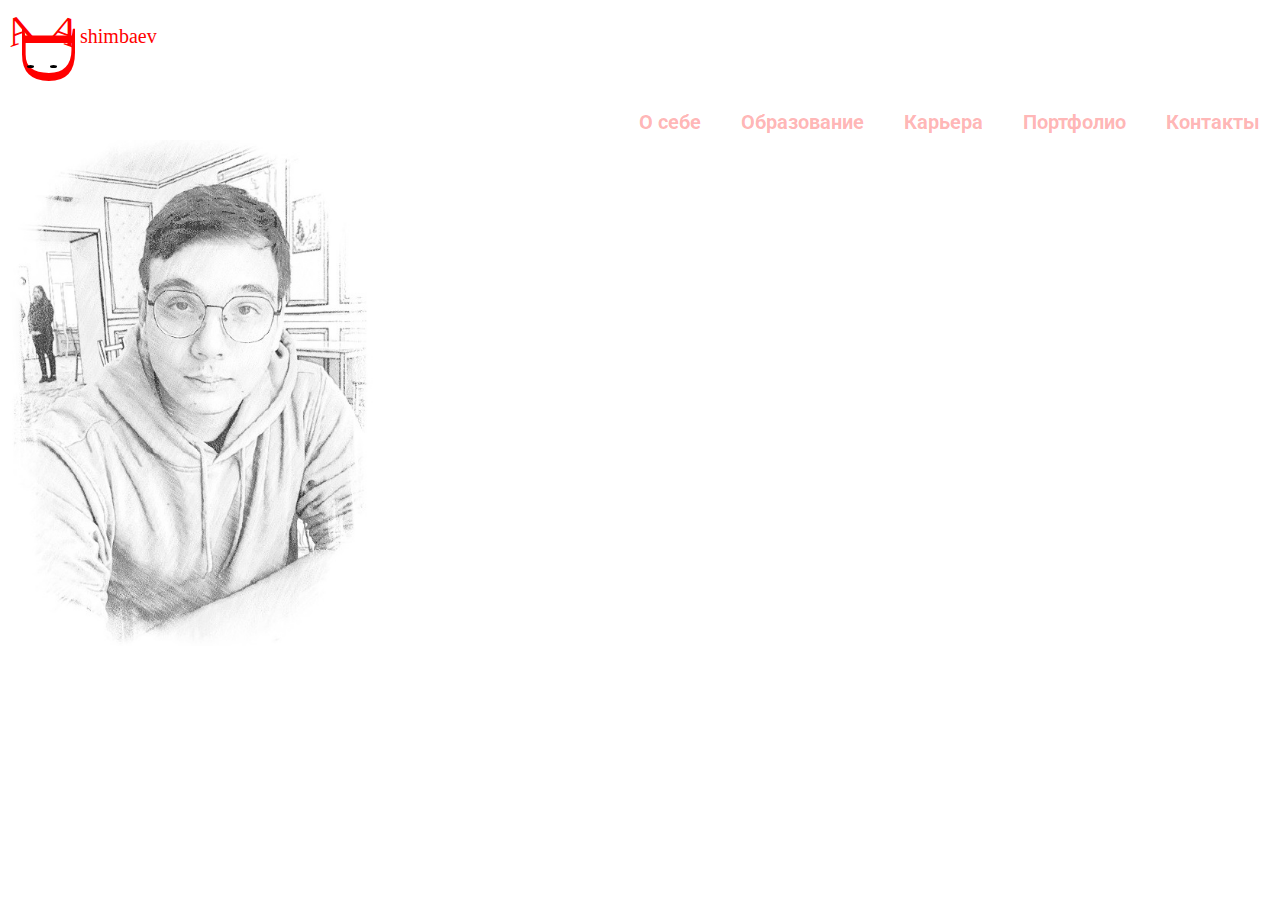
<file: index.html>
<!DOCTYPE html>
<html lang="en">
<head>
    <meta charset="UTF-8">
    <meta http-equiv="X-UA-Compatible" content="IE=edge">
    <meta name="viewport" content="width=device-width, initial-scale=1.0">
    <title>Ashimbaev D.A.</title>
    <link rel="stylesheet" href="logo/logo.css">
    <link rel="stylesheet" href="navigate/navbar.css">
    <link rel="stylesheet" href="style.css">
    <link rel="stylesheet" href="slider/slider.css">
    <link rel="stylesheet" href="callback/callback.css">
    <link rel="stylesheet" href="education/educ.css">
    <link
      rel="stylesheet"
      href="https://cdnjs.cloudflare.com/ajax/libs/font-awesome/5.15.1/css/all.min.css">
    <link rel="stylesheet" href="job/job.css">
    <link rel="stylesheet" href="portfolio/portfolio.css">
    
</head>
<body>
    
    
    <div class="logo">
    <div class="fox">
        
        <div class="a">A</div>
        <div class="d">D</div>
        <div class="a2">A</div>
        <div class="eye"></div>
        <div class="eyeSecond"></div>
        <div class="secondName">shimbaev</div>
    </div>
    </div>

    
    <div class="navbar">
        <ul>
            <li class="sInfo"><a href="#" >О себе</a></li>
            <li class="edInfo"><a href="#">Образование</a></li>
            <li class="corInfo"><a href="#">Карьера</a></li>
            <li class="pInfo"><a href="#">Портфолио</a></li>
            <li class="cInfo"><a href="#">Контакты</a></li>
        </ul>

    
    </div>
    <div class="image1">
        <div class="me">
            <img src="education/me.jpg" alt="">
        </div>
    </div>

    <div class="container">
        <div class="me1 active">
            <h3>Привет! Меня зовут Ашимбаев Дамир Асетулы. </h3><br>
            Я - начинающий FrontEnd разработчик <br>
            В мои навыки входит владение языками программирования:<br>
            - JavaScript;<br>
            - CSS/HTML;<br>
            - PHP;<br>
            - Object Pascal (неактуальный язык);
            
            </p>
        </div>
        <div class="me2">
            <div class="slider1">
                <div class="containerSlide">
                  <div class="sidebar">
                    <div>
                    <h1>Проетирование гидропривода</h1>
                    <p>Победитель и призер Всероссийской олимпиады по проектированию и расчету гидропривода</p>
                  </div>
                    <div>
                      <h1>Бакалавриат</h1>
                      <p>Диплом бакалавра с отличием по направлению технологические машины и оборудование</p>
                    </div>
                    <div>
                      <h1>Помощь ветеринарии</h1>
                      <p>Разработка и внедрение импланта для ветерираной хирургии <br>
                      подробнее по ссылке: <br><br><a href="https://russian.rt.com/science/article/860919-sobaki-problemy-dyhanie-implant" target="_blank">  Стент для мопса</a></p>
                    </div>
                    <div>
                      <h1>Магистатура</h1>
                      <p>Диплом магистра с отличием по направлению металлургия</p>
                    </div>
                    
                  </div>
                  <div class="main-slide">
                    
                    <div
                      style="
                        background-image: url('education/misis.jpg');
                      "
                    ></div>
                    <div
                      style="
                        background-image: url('education/stent.jpg');
                      "
                    ></div>
                    <div
                      style="
                        background-image: url('education/kargtu.jpg');
                      "
                    ></div>
                    <div
                      style="
                        background-image: url('education/uggu.jpg');
                       
                      "
                    ></div>
                  </div>
                  <div class="controls">
                    <button class="down-button">
                      <i class="fas fa-arrow-down"></i>
                    </button>
                    <button class="up-button">
                      <i class="fas fa-arrow-up"></i>
                    </button>
                  </div>
                </div>
              </div>
        </div>
        <div class="me3">
            <h3>Мой общий стаж работы составляет 5 лет.</h3> 
                <h4> Основная деятельность осуществлялась в области гидравлики, машиностроения, а также менджмента
                </h4>
                
                <p class="amt">
                    ArcelorMittal Temirtau - горнорабочий подземный</p>
                    <img src="job/miner.png" alt="" class="iamt">
                <p class="hf1">
                    HANSA-FLEX - инженер-механик</p>
                    <img src="job/mex.png" alt="" class="ihf1">
                <p class="hf2">
                    HANSA-FLEX - менеджер отдела продаж</p>
                    <img src="job/manager.png" alt="" class="ihf2">
                <p class="hf3">
                    HANSA-FLEX - инженер-гидравлик</p>
                    <img src="job/hydr.png" alt="" class="ihf3">
                       
        </div>
        <div class="me4">
            <div class="portfolio">
                <ul>
                    <li class="proj">
                        <div class="project">
                          <p>Программа расчета допустимых нагрузок штоков</p>
                          <a href="#" target="_blank"><img src="logo/program.png" alt=""></a>
                          <div class="tooltip">
                            <p>Программа расчета допустимых осевых нагрузок на штока гидроцилиндров. <br>
                               Разработана на основе законов Гука для тонких растяжимых стержней с учетом материала, 
                               габаритов и способа фиксации штоков ГЦ.
                            </p>
                          </div>
                        </div> 
                    </li>
                    <li class="proj">
                        <div class="project">
                          <p>Сайт компании ТОО "Ганза-Флекс"</p>
                          <a href="https://ashimbaevdamir.github.io/HFTest/index.html" target="_blank"><img src="logo/hfsite.png" alt=""></a>
                          <div class="tooltip">
                            <p>Сайт представительства компании HANSA-FLEX gmbh в Казахстане
                            </p>
                          </div>
                        </div>
                    </li>
                    <li class="proj">
                        <div class="project">Интернет магазин компании</div>
                        <div class="tooltip">
                          <p>Проект в разработке
                          </p>
                        </div>
                    </li>
                </ul>
        
            </div>
        </div>
        <div class="me5">
           
                <form action="/" class="form">
                  <h3>Связаться со мной</h3>
                  <div class="form-row">
                      <div class="form-group">
                          <label for="textName">Введите имя</label>
                          <input type="text" id="textName" placeholder="Ваше имя">
                      </div>
                      <div class="form-group">
                          <label for="email">Введите почту</label>
                          <input type="email" id="textMail" placeholder="Ваша почта">
                      </div>
                  </div>
                  
                  <div class="form-group">
                      <label for="textMessage">Сообщение</label>
                      <textarea name="" id="textMessage" cols="35" rows="5" placeholder="Ваше сообщение"></textarea>
                  </div>
                  
                  </form>
                  <button type="submit" class="sendButton">Отправить</button>
                  <hr class="hr">
                  <footer class="social">
                    <a href="https://vk.com/id218220594" target="_blank" class="vk"><img src="callback/VK.png" alt="ВКонтакте" width="30px"></a>
                    
                    <a href="https://www.instagram.com/damirashimbaev/?hl=ru" target="_blank" class="instagram"><img src="callback/Instagram.png" alt="Instagram" width="30px"></a>
                    
                    <a href="https://t.me/Hfbonaduce" target="_blank" class="telegram"><img src="callback/telegram.jpg" alt="telegram" width="29px"></a>
                    
                    
                </footer>
        </div>
        
    </div>
    
    


    <script src="education/educ.js"></script>
    <script src="slider/app.js"></script>
   <script src="logo/fox.js"></script>
   <script src="portfolio/main.js"></script>
</body>
</html>
</file>
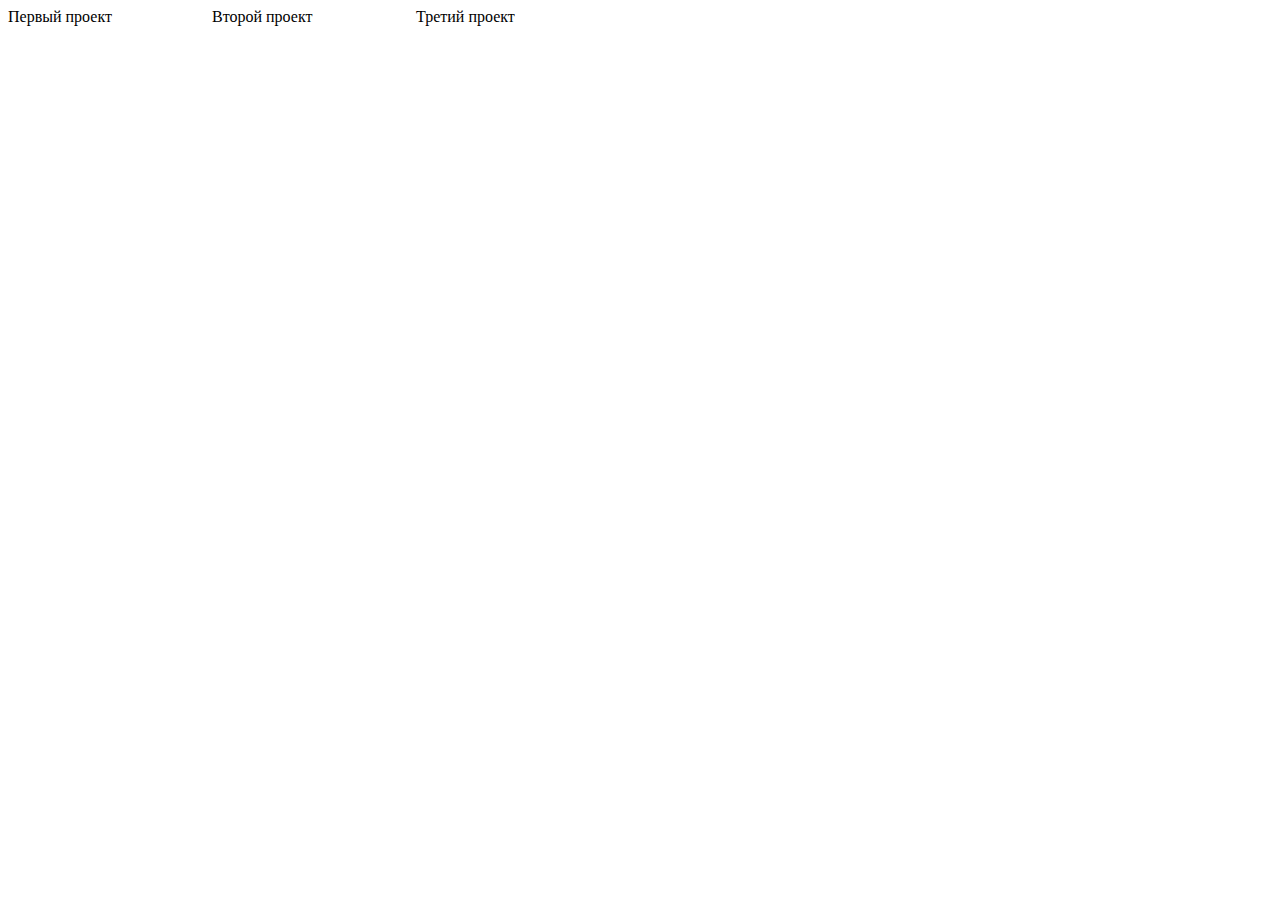
<file: portfolio/portfolio.html>
<!DOCTYPE html>
<html lang="en">
<head>
    <meta charset="UTF-8">
    <meta http-equiv="X-UA-Compatible" content="IE=edge">
    <meta name="viewport" content="width=device-width, initial-scale=1.0">
    <title>Document</title>
    <link rel="stylesheet" href="portfolio.css">
</head>
<body>
    <div class="portfolio">
        <ul>
            <li>
                <div class="project">Первый проект</div>
                
            </li>
            <li>
                <div class="project"> Второй проект</div>
            </li>
            <li>
                <div class="project">Третий проект</div>
            </li>
        </ul>

    </div>

    <script src="main.js"></script>
</body>
</html>
</file>
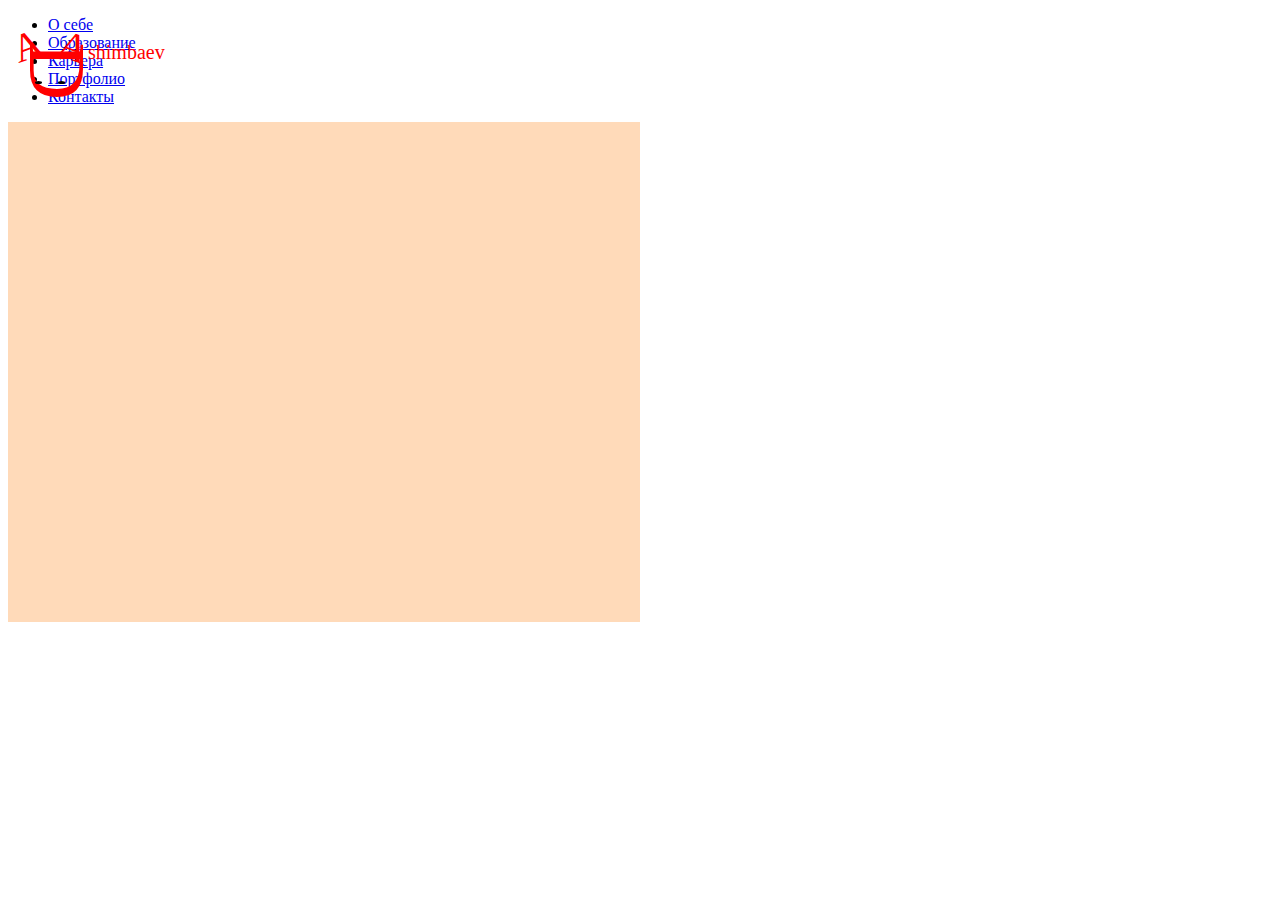
<file: prob/prob.html>
<!DOCTYPE html>
<html lang="en">
<head>
    <meta charset="UTF-8">
    <meta http-equiv="X-UA-Compatible" content="IE=edge">
    <meta name="viewport" content="width=device-width, initial-scale=1.0">
    <title>Document</title>
    <link rel="stylesheet" href="prob.css">
</head>
<body>
    <div class="logo">
        <div class="a">A</div>
        <div class="d">D</div>
        <div class="a2">A</div>
        <div class="eye"></div>
        <div class="eyeSecond"></div>
        <div class="secondName">shimbaev</div>
    </div>
    <div class="navbar">
        <ul>
            <li><a href="#" >О себе</a></li>
            <li><a href="#">Образование</a></li>
            <li><a href="#">Карьера</a></li>
            <li><a href="#">Портфолио</a></li>
            <li><a href="#">Контакты</a></li>
        </ul>

    </div>
    <div class="image1">
        <div class="me">

        </div>
    </div>
    <div class="container">
       
    
    </div>
</body>
</html>
</file>
<file: logo/logo.css>
@import url('https://fonts.googleapis.com/css2?family=Permanent+Marker&family=Roboto&display=swap');

.logo {
    width: 10%;
    height: 100px;
    font-size: 40px;
    font-family: Permanent Marker;
    cursor: pointer;
    color: red;
    z-index: 2002;
    position: relative;
    margin-bottom: 0;
}

.a {
    position: absolute;
    display: block;
    left: 5px;
    transform: rotate(-20deg);
    top: 6px;
    transition: 0.3s;
}

.d {
    position: absolute;
    display: block;
    left: 20px;
    transform: rotate(90deg);
    top: 10px;
    font-size: 80px;
}

.secondName {
    position: absolute;
    left: 80px;
    font-size: 20px;
    top: 25px;
}


.a2 {
    position: absolute;
    display: block;
    left: 51px;
    transform: rotate(20deg);
    top: 7px;
    transition: 0.3s;
}

.eye {
    width: 7px;
    height: 3px;
    border-radius: 50%;
    background-color: black;
    display: block;
    position: absolute;
    top: 65px;
    left: 27px;
    
}

.eyeSecond {
    width: 7px;
    height: 3px;
    border-radius: 50%;
    background-color: black;
    display: block;
    position: absolute;
    top: 65px;
    left: 50px;
    
}




.fox:hover .a {
    transform: rotate(0deg);
    left: 9px;
}

.fox:hover .a2 {
    transform: rotate(0deg);
    left: 47px;
}


.fox:hover .eye {
    visibility: visible;
    width: 6px;
    height: 6px;
}

.fox:hover .eyeSecond {
    visibility: visible;
    width: 6px;
    height: 6px;
}
</file>
<file: navigate/navbar.css>
@import url('https://fonts.googleapis.com/css2?family=Roboto&display=swap');

.navbar {
    position: relative;
    width: 60%;
    height: 40px;
    clear: both;
    z-index: 1;
    padding: 0;
    margin-bottom: 0px;
    margin-top: 0;
    float: right;
}

@media screen and (max-width: 640px) {
    .navbar {
      
        width: 100%;
        
    }
    .navbar ul li {
        font-size: 10px;
    }
}

.navbar ul {
    position: absolute;
    right: 0;
    margin-bottom: 0;
    font-size: 20px;
    display: inline-flex;
    padding:  0px;
    font-family: Roboto;
    font-weight: bold;
    list-style: none;
    margin-top: 0;
    flex-wrap: wrap;
    list-style: none;
   
   
    
   
}


.navbar a {
    color: rgba(255, 0, 0, 0.3);
    text-decoration: none;
    display: inline-block;
   padding: 0 10px;
    position: relative;
    transition: all 0.4s ease-in-out;
    
}

.navbar ul li{
    display: inline;
   padding: 10px 10px;
  
   margin-right: 0px;

}

.navbar a:hover {
    cursor: pointer;
    
    color: rgba(255, 0, 0, 1);
}


.navbar a::after { 
    content: "";
    position: absolute;
    height: 4px;
    background-color: #ff0000;
    width: 0;
    left: 50%;
    bottom: -8px;
    transform: translateX(-50%);
    transition: 0.5s cubic-bezier(0.68, -0.55, 0.265, 1.55) all;
  }
  
 
  .navbar a:hover::after { width: 100%; }
</file>
<file: style.css>
.image1 {
    position: relative;
    clear: both;
    width: 30%;
    
    
    float: left;
}


.me img{
    width: 100%;
    position: absolute;
    left: 0%;
    top: -100%;
    
}

@media screen and (max-width: 640px) {

    .me img{
        display: none;
        
    }
}
</file>
<file: slider/slider.css>
@import url('https://fonts.googleapis.com/css2?family=Roboto&display=swap');


.container {
    width: 60%;
    height: 400px;
    position: relative;
     float: right;
     display: block;
     font-family: Roboto;
     clear: both;
 }

 .container .me1 {
    position: absolute;
    top: 0;
    visibility: hidden;
    width: 100%;
    height: 100%;
    animation-duration: 500ms;
    animation-fill-mode: forwards;
    opacity: 0;
    margin-top: 20px;
    font-size: 17px;
    padding: 30px;
    padding-left: 10%;
    line-height: 25px;
    clear: both;
}


 .container .me2 {
    position: absolute;
    top: 0;
    visibility: hidden;
    width: 100%;
    height: 100%;
    background-size: cover;
    margin-top: 20px;
    animation-duration: 500ms;
    animation-fill-mode: forwards;
    opacity: 0;
    margin-right: 10px;
    clear: both;
}

.container .me3 {
    margin-top: 50px;
    position: absolute;
    top: 0;
    visibility: hidden;
    width: 100%;
    height: 100%;    
    animation-duration: 500ms;
    animation-fill-mode: forwards;
    opacity: 0;
    clear: both;
}

.container .me3 h3, h4 {
  text-align: center;
  margin-bottom: 10px;
}


.container .me4 {
    position: absolute;
    margin-top: 50px;
    opacity: 10px;
    top: 0;
    visibility: hidden;
    width: 100%;
    height: 100%;
    animation-duration: 500ms;
    animation-fill-mode: forwards;
    opacity: 0;
    box-sizing: border-box;
    margin-left: auto;
    margin-right: auto;
    clear: both;
}

.container .me5 {
    position: absolute;
    top: 0;
    visibility: hidden;
    width: 100%;
    height: 100%;
    margin-top: 50px;
    animation-duration: 500ms;
    animation-fill-mode: forwards;
    opacity: 0;
    clear: both;
}

.me4 .portfolio {
    width: 100%;
    height: 100%;
    position: absolute;
    text-align: center;
    box-sizing: border-box;
}

.me4 .portfolio ul{
    position: absolute;
    right: 0;
    height: 100%;
    width: 100%;
    text-align:center;
    box-sizing: border-box;
    
}

.me4 .portfolio ul li {
    
    display: inline-block;
    transition: 0.7s;
    padding: 5px;
    box-sizing: border-box;
    
}

.me4 .portfolio ul li:last-child {
        margin-right: 0px;
    }

.me4 .portfolio li .project {
    background-color: rgba(255, 255, 255, 1);
    height: 100%;
    border-radius: 10px;
    text-align: center;
    color: rgb(0, 0, 0);
    box-sizing: border-box;
}


.me4 .portfolio li:hover {
    cursor: pointer;
    transform: scale(1.25);
    border-radius: 15px;
    box-sizing: border-box;
    animation-fill-mode: forwards;
}

@keyframes scale {
    from {scale: 1;} to {scale: 1.25;}
}



.active {
    animation: show 5s ease-in-out;
    


}

.remove {
    animation: fade 5s ease-in-out;
}

@keyframes show {
    from {visibility: hidden;} to {visibility: visible;};
    from {opacity: 0;} to {opacity: 1;}
}

@keyframes fade {
    from {opacity: 1;} to {opacity: 0;}
    from {visibility: visible;} to {visibility: hidden;}
    
}

@media (max-width: 640px ) {
.container {
    width: 100%;
}
}
</file>
<file: callback/callback.css>
@import url('https://fonts.googleapis.com/css2?family=Roboto&display=swap');


.form {
    width: 70%;
    margin-top: 0px;
    padding: 0px;
    margin:auto;
    font-family: Roboto;
}

.form h3 {
    text-align: center;
    color: red;
  
  }

  .form-group label {
    display: block;
    font-size: 15px;
    margin-top: 15px;
  }

  .form-group input,
  .form-group textarea {
    width: 100%;
    box-sizing: border-box;
    border: none;
    background: transparent;
    border-bottom: 2px solid black;
    color: black;
    padding: 15px 0 15px;
    outline: none;
    font-family: inherit;
  }

  .form-row {
    margin-bottom: 10px;
    display: flex;
  }

  .form-row .form-group {
    /*display: inline-block;*/
    margin-right: 20px;
    /*width: calc(50% - 20px);*/
    width: 50%;
  }

  @media (max-width: 500px) {
    .form-row {
      display: block;
    }

    .form-row .form-group{
      width: 100%;
      margin-right: 0;
      margin-bottom: 10px;
    }
  }

  .form-row .form-group:last-child {
    
    margin-right: 0px;
    
}

.sendButton {
    background-color: rgb(255, 0, 0);
    border: none;
    color: white;
    padding: 5px;
    opacity: 0.5;
    border-radius: 8px;
    cursor: pointer;
    margin-left: auto;
    margin-right: auto;
    display: block;
}

.sendButton:hover {
    background-color: rgb(255, 0, 0);
    color: white;
    border-radius: 8px;
    box-shadow: 2px;
    opacity: 1;
}

.sendButton:active {
    box-shadow: 0px 5px 10px 2px rgba(34, 60, 80, 0.2) inset;
}




.hr {
    width: 70%;
    margin-top: 10px;
    margin-bottom: 10px;
    margin-left: auto;
    margin-right: auto;
}

.social {
    display: block;
    text-align: center;
}

.active {
 animation: show 5s ease-in-out;
   
}

.remove {
    animation: fade 5s ease-in-out;
}

@keyframes show {
    from {visibility: hidden;} to {visibility: visible;};
    from {opacity: 0;} to {opacity: 1;}
}

@keyframes fade {
    from {opacity: 1;} to {opacity: 0;}
    from {visibility: visible;} to {visibility: hidden;}
}
</file>
<file: education/educ.css>
@import url("https://fonts.googleapis.com/css?family=Roboto&display=swap");

* {
  box-sizing: border-box;
  margin: 0;
  padding: 0;
}


.slider1 {
  width: 100%;
  height: 100%;
  
  
}

.containerSlide {
  font-family: "Roboto", sans-serif;
  position: relative;
  overflow: hidden;
  width: 100%;
  height: 100%;
  font-size: 15px;  
  border-radius: 25px;
  background-color: white;
  text-align: center; padding: 10px 50px 10px 50px;
}

.sidebar {
  height: 100%;
  width: 35%;
  position: absolute;
  top: 0;
  left: 0;
  transition: transform 0.5s ease-in-out;
  
}

.sidebar > div {
  height: 100%;
  width: 80%;
  display: flex;
  flex-direction: column;
  align-items: center;
  justify-content: center;
  color: rgb(0, 0, 0);
  
}

.sidebar h1 {
  font-size: 15px;
  margin-bottom: 10px;
  margin-top: -20px;
  margin-left: 10px;
}


.sidebar a {
  
  outline: none;
  text-decoration: none;
  color: rgba(0, 0, 0, 0.5);
}

.sidebar a:hover {
    color: rgb(0, 0, 0);
    border-bottom: 2px solid rgb(255, 0, 0);
}


.main-slide {
  height: 100%;
  position: absolute;
  top: 0;
  left: 35%;
  
  width: 65%;
  transition: transform 0.5s ease-in-out;
}

.main-slide > div {
  background-repeat: no-repeat;
  background-size: cover;
  background-position: center center;
  height: 100%;
  width: 100%;
}

button {
  background-color: rgba(0, 0, 0, 0.193);
  border: none;
  color: rgb(244, 244, 244);
  cursor: pointer;
  font-size: 16px;
  padding: 15px;
}

button:hover {
  color: rgb(255, 0, 0);
}

button:focus {
  outline: none;
}

.containerSlide .controls button {
  position: absolute;
  left: 35%;
  top: 50%;
  z-index: 100;
}

.containerSlide .controls .down-button {
  transform: translateX(-100%);
  border-top-left-radius: 5px;
  border-bottom-left-radius: 5px;
}

.containerSlide .controls .up-button {
  transform: translateY(-100%);
  border-top-right-radius: 5px;
  border-bottom-right-radius: 5px;
}
</file>
<file: job/job.css>
.container .me3 p{
    margin-top: 40px;
    position: relative;
    width: 60%;
}

.container .me3 .amt{
    margin-left: 90px;
    float: left;
    clear: both;
}

.container .me3 .hf1{
    margin-left: 70px;
    float: left;
    clear: both;
}

.container .me3 .hf2{
    margin-left: 30px;
    float: left;
    clear: both;
}

.container .me3 .hf3{
    margin-left: 10px;
    float: left;
    clear: both;
}

.container .me3 .iamt{
    width: 7%;
    float: left;
    margin-left: 60px;
    margin-top: 20px;
}

.container .me3 .ihf1{
    width: 7%;
    float: left;
    margin-left: 40px;
    margin-top: 20px;
}

.container .me3 .ihf2{
    width: 7%;
    float: left;
    margin-left: 20px;
    margin-top: 20px;
}

.container .me3 .ihf3{
    width: 7%;
    float: left;
    margin-left: 0px;
    margin-top: 20px;
}

@media screen and (max-width: 758px) {
    
    
    .container .me3 .amt{
        margin-left: 0px;
        float: left;
        clear: both;
    }
    
    .container .me3 .hf1{
        margin-left: 0px;
        float: left;
        clear: both;
    }
    
    .container .me3 .hf2{
        margin-left: 0px;
        float: left;
        clear: both;
    }
    
    .container .me3 .hf3{
        margin-left: 0px;
        float: left;
        clear: both;
    }
    
    .container .me3 .iamt{
        width: 7%;
        float: left;
        margin-left: 0px;
        margin-top: 20px;
    }
    
    .container .me3 .ihf1{
        width: 7%;
        float: left;
        margin-left: 0px;
        margin-top: 20px;
    }
    
    .container .me3 .ihf2{
        width: 7%;
        float: left;
        margin-left: 0px;
        margin-top: 20px;
    }
    
    .container .me3 .ihf3{
        width: 7%;
        float: left;
        margin-left: 0px;
        margin-top: 20px;
    }
}
</file>
<file: portfolio/portfolio.css>
.portfolio {
    width: 100%;
    height: 100%;
    
    clear: both;
    
}

.portfolio ul{
    margin: 0;
    height: 100%;
    width: 100%;
    padding: 0;
    
}

.portfolio li {
    height: 200px;
    width: 200px;
    display: inline-block;
    vertical-align: top;
}
.portfolio img{
    width: 180px;
}

.project{
    position: relative;
}
.project img{
   
    z-index: 100;
}
.tooltip {
    font-size: 10px;
    clear: both;
    position: absolute;
    left: 0;
    right: 0;
    margin-left: 0;
    margin-right: 0;
    text-align: center;
    width: 180px;
    z-index: -1;
    border-radius: 10px;
    background-color: rgba(253, 225, 225, 0.904);
    opacity: 0;
    visibility: hidden;
    transition: 0.5s;
}
</file>
<file: prob/prob.css>
@import url('https://fonts.googleapis.com/css2?family=Permanent+Marker&family=Roboto&display=swap');


.image1 {
    position: relative;
    clear: both;
    display:flex;
}


.me {
    width: 50%;
    height: 500px;
    background-color: peachpuff;
}

.logo {
    width: 100%;
    font-size: 40px;
    font-family: Permanent Marker;
    cursor: pointer;
    color: red;
    clear: both;
    z-index: 2000;
    position: relative;
}

.a {
    position: absolute;
    display: block;
    left: 5px;
    transform: rotate(-20deg);
    top: 6px;
    transition: 0.3s;
    
}

.d {
    position: absolute;
    display: block;
    left: 20px;
    transform: rotate(90deg);
    top: 10px;
    font-size: 80px;
}

.secondName {
    position: absolute;
    left: 80px;
    font-size: 20px;
    top: 25px;
}


.a2 {
    position: absolute;
    display: block;
    left: 51px;
    transform: rotate(20deg);
    top: 7px;
    transition: 0.3s;
}

.eye {
    width: 7px;
    height: 3px;
    border-radius: 50%;
    background-color: black;
    display: block;
    position: absolute;
    top: 65px;
    left: 27px;
    
}

.eyeSecond {
    width: 7px;
    height: 3px;
    border-radius: 50%;
    background-color: black;
    display: block;
    position: absolute;
    top: 65px;
    left: 50px;
    
}




.logo:hover .a {
    transform: rotate(0deg);
    left: 9px;
}

.logo:hover .a2 {
    transform: rotate(0deg);
    left: 47px;
}


.logo:hover .eye {
    visibility: visible;
    width: 6px;
    height: 6px;
}

.logo:hover .eyeSecond {
    visibility: visible;
    width: 6px;
    height: 6px;
}
</file>
